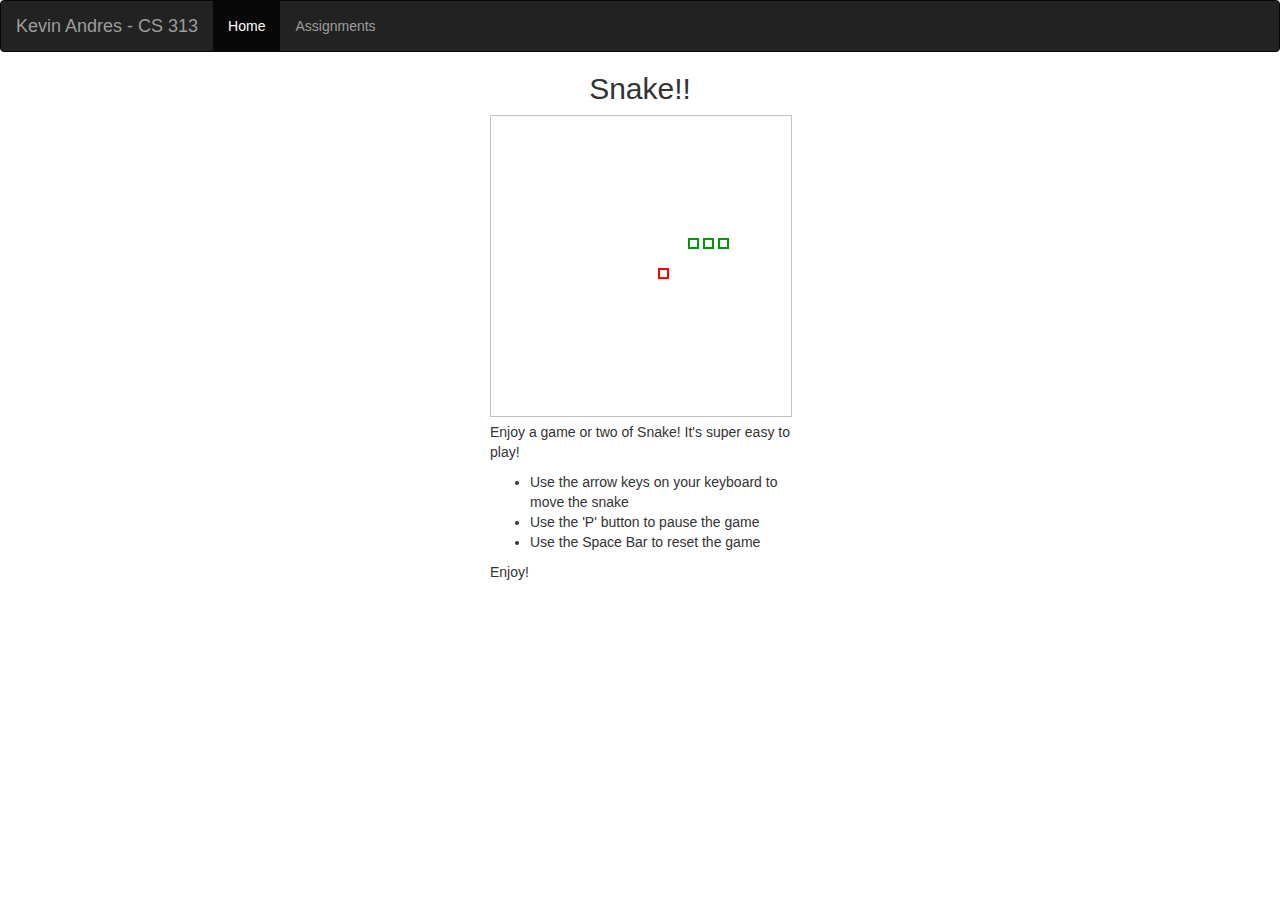
<file: snake.html>
<!DOCTYPE html>

<html>
	<head>
		<title>Snake!</title>
		<meta charset="UTF-8">
		<script type="text/javascript" src="snake.js"></script>
		<meta charset="utf-8">
		 <meta name="viewport" content="width=device-width, initial-scale=1">
		 <link rel="stylesheet" href="http://maxcdn.bootstrapcdn.com/bootstrap/3.3.5/css/bootstrap.min.css">
		 <script src="https://ajax.googleapis.com/ajax/libs/jquery/2.2.0/jquery.min.js"></script>
		 <script src="http://maxcdn.bootstrapcdn.com/bootstrap/3.3.5/js/bootstrap.min.js"></script>
	</head>
	<style>
		#main {
			display: block;			
			width: 300px;
			margin-left: auto;
			margin-right: auto;

		}
		h2 {
			text-align: center;
		}
	</style>
	<body>
		<nav class="navbar navbar-inverse">
			<div class="container-fluid">
		    	<div class="navbar-header">
		      		<a class="navbar-brand" href="index.php">Kevin Andres - CS 313</a>
		    	</div>
				<ul class="nav navbar-nav">
		  			<li class="active"><a href="index.php">Home</a></li>
		  			<li><a href="assignments.php">Assignments</a></li>
				</ul>
			</div>
		</nav>

		<h2>Snake!!</h2>
		<div id="main">
			<canvas id="myCanvas" width="300" height="300" style="border:1px solid #c3c3c3;">
			Your browser does not support the HTML5 canvas tag.
			</canvas>

			<script src="https://ajax.googleapis.com/ajax/libs/jquery/1.11.3/jquery.min.js"></script>
			<script>
				var dir = 0;
				var special = 0;
				var gameHasBeenInitialized = false;
				var snakeIsDead = false;
				var canChange = true;
				var doOnceOnDeath = true;

				//Input Handler
				$(document).keydown(function(e) {
					//console.log(e.which);
					switch(e.which) {
						case 32: 						// <-- Space Bar
							console.log("Space bar");
							special = 2;
							break;
						case 37: 						// <-- Left Key
							console.log("left key");
							if (dir !== 3 && dir !== 1 && canChange)
								dir = 3;
							canChange = false;
							break;
						case 38: 						// <-- Up Key
							console.log("up key");
							if (dir !== 4 && dir !== 2 && canChange)
								dir = 2;
							canChange = false;
							break;
						case 39: 						// <-- Right Key
							console.log("right key");
							if (dir !== 3 && dir !== 1 && canChange)
								dir = 1;
							canChange = false;
							break;
						case 40: 						// <-- Down Key
							if (dir !== 4 && dir !== 2 && canChange)
								dir = 4;
							canChange = false;
							console.log("down key");
							break;
						case 80: 						// <-- P key
							if (special !== 1) {
								special = 1;
							}
							else {
								special = 0;
							}
							console.log("p pressed.");
							break;
					}
				});

				// IMPORTANT SETUP SHTUFF GOES HERE //
				// var c = document.getElementById("myCanvas");
				var c = $('#myCanvas')[0];
				var ctx = c.getContext("2d");				

				//Controls the speed of the game loop
				var iterSpeed = 100; //In milliseconds				

				var snakeArray = [];
				var food

				// END IMPORTANT SETUP SHTUFF //

				//Game Loop
				setInterval(function() {
					if (!gameHasBeenInitialized) {
						init();
						gameHasBeenInitialized = true;
						special = 0;
						dir = 1;
					}
					if (special === 1) {
						return;
					}
					if (special === 2) {
						gameHasBeenInitialized = false;
						snakeIsDead = false;
						doOnceOnDeath = true;
						return;						
					}
					if (snakeIsDead) {
						if (doOnceOnDeath) {
							doOnceOnDeath = false;

							var audio = new Audio('gameover.ogg');
							audio.play();						
						}
						return;
					}

					update();
					draw();
					canChange = true;

				}, iterSpeed);	

				
				</script>

				<p>Enjoy a game or two of Snake!  It's super easy to play!</p>
				<ul>
					<li>Use the arrow keys on your keyboard to move the snake</li>
					<li>Use the 'P' button to pause the game</li>
					<li>Use the Space Bar to reset the game</li>
				</ul>
				<p>Enjoy!</p>
			</div>
	</body>
</html>
</file>
